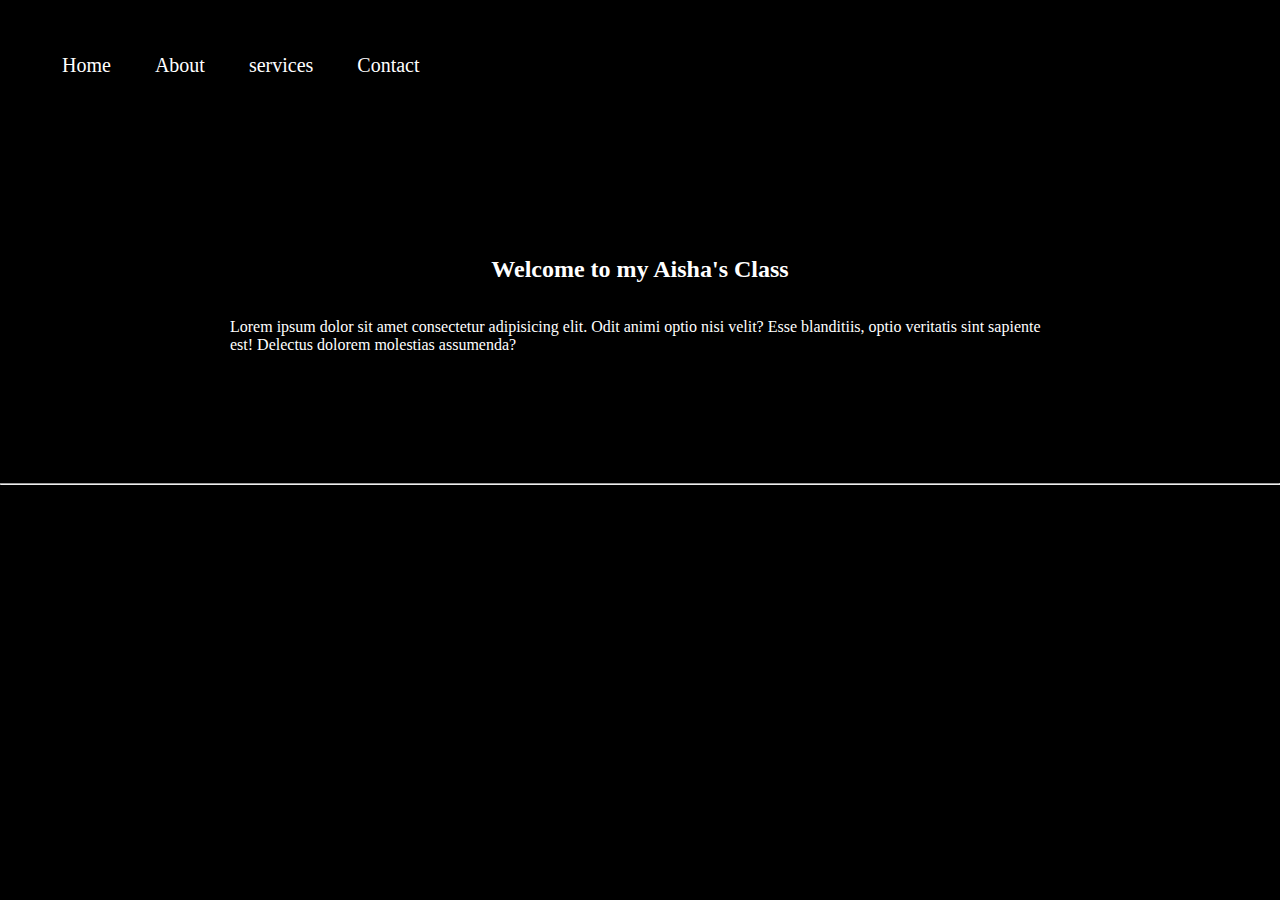
<file: index.html>
<!DOCTYPE html>
<html lang="en">
<head>
    <meta charset="UTF-8">
    <meta name="viewport" content="width=device-width, initial-scale=1.0">
    <link rel="stylesheet" href="before.css">
    <title>Document</title>
   
</head>
<body>
    <header>
        <nav class="navbar">
            <ul class="navigation">
                <li class="item">Home</li>
                <li class="item">About</li>
                <li class="item">services</li>
                <li class="item">Contact</li>
            </ul>
        </nav>
        
    </header>
    <section>
        <h2>Welcome to my Aisha's Class</h2>
        <p>Lorem ipsum dolor sit amet consectetur adipisicing elit. Odit animi optio nisi velit? Esse blanditiis, 
            optio veritatis sint sapiente est! Delectus dolorem molestias assumenda?</p>
    </section>
    <hr>
</body>
</html>
</file>
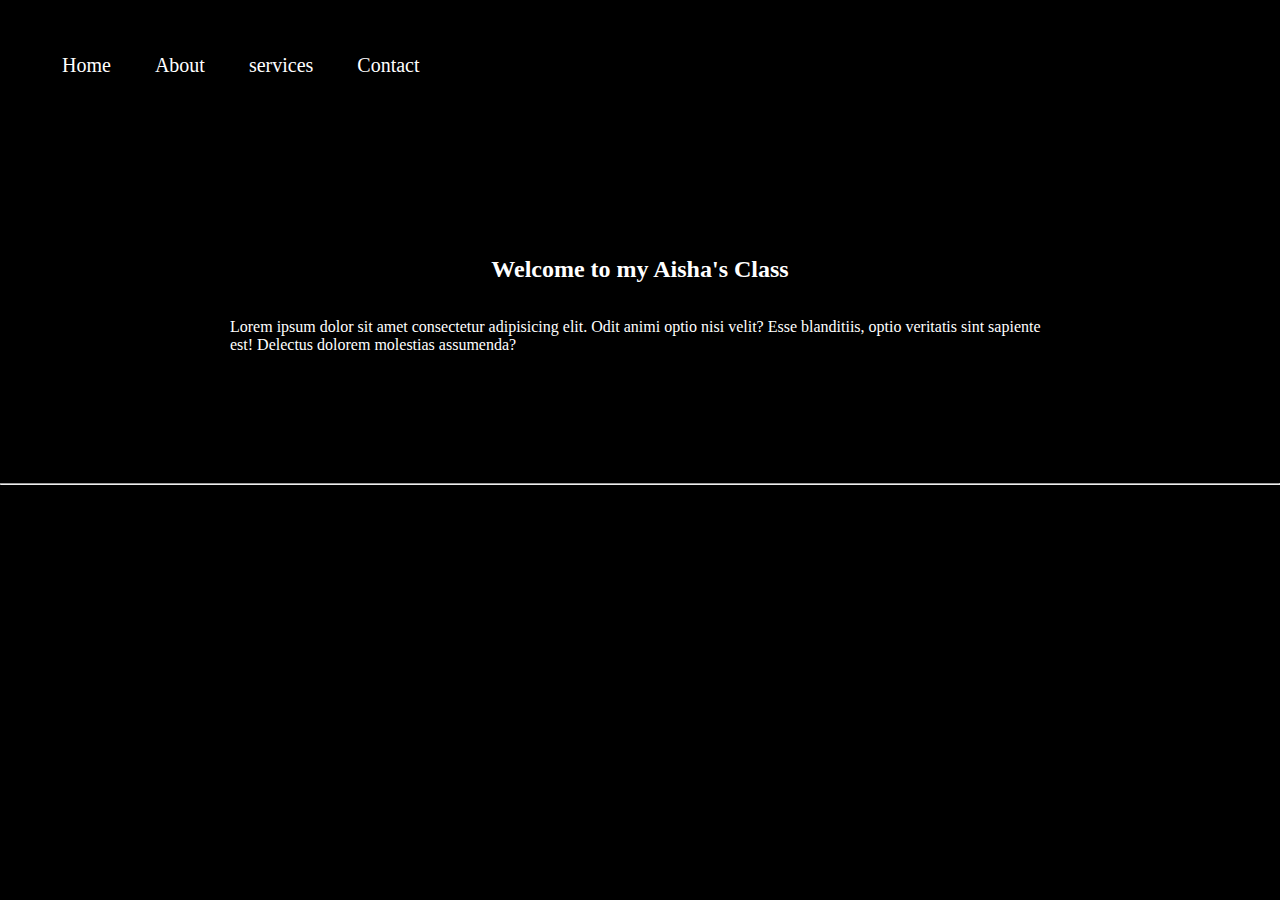
<file: before.html>
<!DOCTYPE html>
<html lang="en">
<head>
    <meta charset="UTF-8">
    <meta name="viewport" content="width=device-width, initial-scale=1.0">
    <link rel="stylesheet" href="before.css">
    <title>Document</title>
   
</head>
<body>
    <header>
        <nav class="navbar">
            <ul class="navigation">
                <li class="item">Home</li>
                <li class="item">About</li>
                <li class="item">services</li>
                <li class="item">Contact</li>
            </ul>
        </nav>
        
    </header>
    <section>
        <h2>Welcome to my Aisha's Class</h2>
        <p>Lorem ipsum dolor sit amet consectetur adipisicing elit. Odit animi optio nisi velit? Esse blanditiis, 
            optio veritatis sint sapiente est! Delectus dolorem molestias assumenda?</p>
    </section>
    <hr>
</body>
</html>
</file>
<file: before.css>
body{
    background-color: black;
    color: white;
    margin: 0;
    padding: 0;
    
}
header::before{
    background: url("https://source.unsplash.com/random/1920x1080/?wallpaper,landscape") no-repeat center center/cover;
    content: "";
    position: absolute;
    width: 100%;
    height: 100%;
    z-index: -1;
    top:0;
    left: 0;
    opacity: 0.5;
}
section{
    margin: 3px 230px;
    display: flex;
    flex-direction: column;
    align-items: center;

    height: 344px;
    justify-content: center;
}

.navigation {
    display: flex;
    font-size: 20px;
}
li{
    list-style: none;
    padding: 34px 22px;
}
/* section::before{
    content: "this is a section";
} */
</file>
